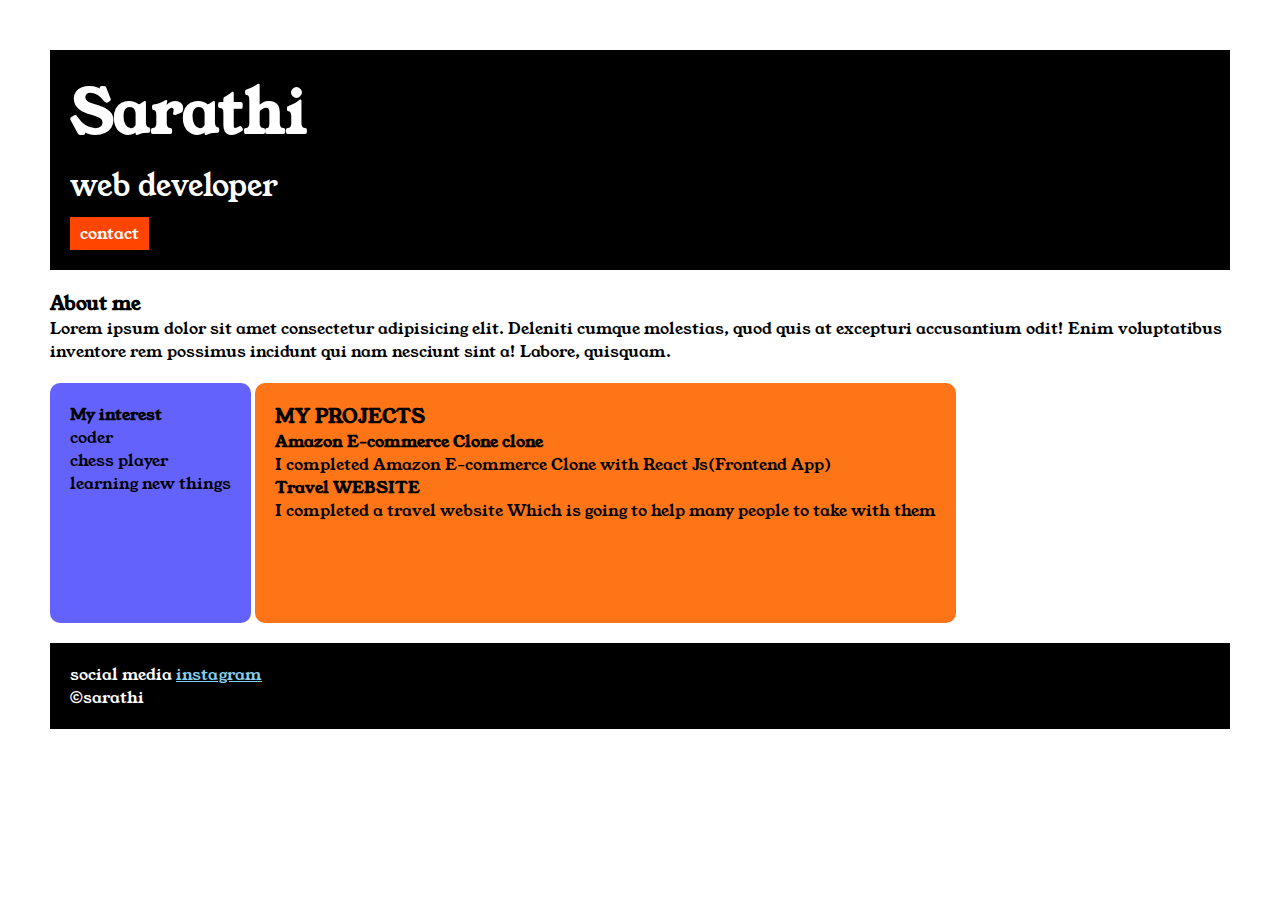
<file: index.html>
<!DOCTYPE html>
<html>

<head>
    <title>portfolio</title>
    <link rel="stylesheet" href="style.css">
    <link rel="preconnect" href="https://fonts.googleapis.com">
    <link rel="preconnect" href="https://fonts.gstatic.com" crossorigin>
    <link href="https://fonts.googleapis.com/css2?family=Young+Serif&display=swap" rel="stylesheet">
</head>

<body>
    <div class="container">
        <div class="section-one">
            <h1 class="section-one__name">Sarathi</h1>
            <p class="section-one__role">web developer</p>
            <a class="section-one__contact" href="contact.html">contact</a>

        </div>
        <div class="section-two">
            <h3 class="section-two__title">About me</h3>
            <p class="section-two__desc">Lorem ipsum dolor sit amet consectetur adipisicing elit. Deleniti cumque
                molestias, quod quis at excepturi accusantium odit! Enim voluptatibus inventore rem possimus incidunt
                qui nam nesciunt sint a! Labore, quisquam.</p>
            </p>
        </div>
        <div class="section-three">
            <h4 class="section-three__title">My interest</h4>
            <ul class="section-three__desc">
                <li>coder</li>
                <li>chess player</li>
                <li>learning new things</li>
            </ul>
        </div>
        <div class="section-four">
            <h3 class="section-four__title">MY PROJECTS</h3>
            <ul class="section-four__desc">
                <li>
                    <h4>Amazon E-commerce Clone clone</h4>
                </li>
                <p>I completed Amazon E-commerce Clone with React Js(Frontend App)</p>
                <li>
                    <h4>Travel WEBSITE</h4>
                </li>
                <p>I completed a travel website Which is going to help many people to take with them</p>
            </ul>
        </div>

<div class="section-five">
    <p class="section-five__title">social media <a href="https://www.instagram.com/">instagram </a></p>
    <p class="section-five__desc">&copy;sarathi </p>
</div>

        
    </div>
</body>

</html>
</file>
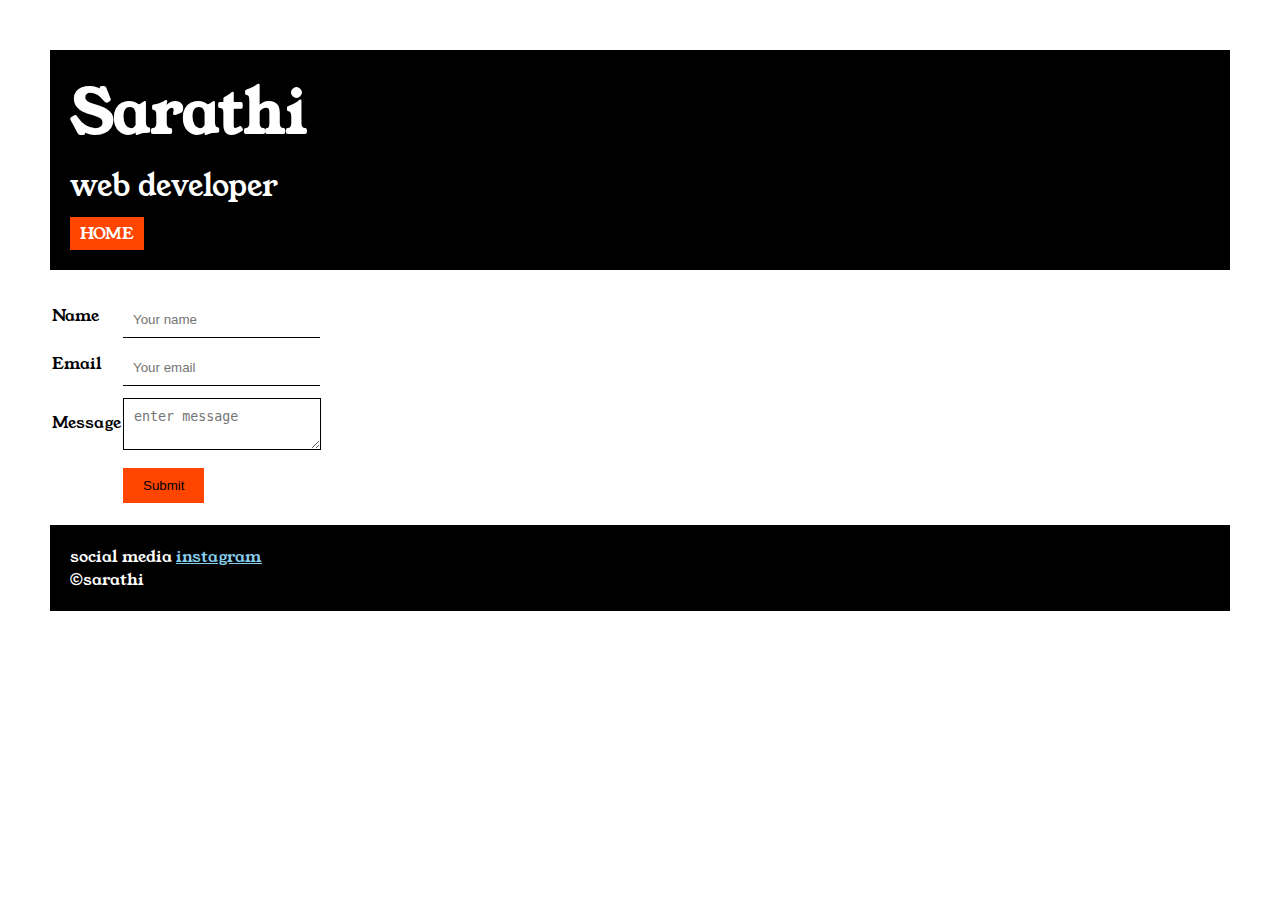
<file: contact.html>
<!DOCTYPE html>
<html lang="en">

<head>
    <meta charset="UTF-8">
    <meta name="viewport" content="width=device-width, initial-scale=1.0">
    <title>contact</title>
    <link rel="stylesheet" href="style.css">
    <link rel="preconnect" href="https://fonts.googleapis.com">
    <link rel="preconnect" href="https://fonts.gstatic.com" crossorigin>
    <link href="https://fonts.googleapis.com/css2?family=Young+Serif&display=swap" rel="stylesheet">
</head>

<body>
    <div class="container">
   
        <div class="section-one">
            <h1 class="section-one__name">Sarathi</h1>
            <p class="section-one__role">web developer</p>
            <a class="section-one__contact" href="index.html">HOME</a>
               
           

        </div>
        <div class="contact-form">
            <form>
                <table>
                    <tr>
                        <td>Name </td>
                        <td><input type="text" placeholder="Your name" class="contact-form__input"></td>
                    </tr>
                    <tr>
                        <td>Email</td>
                        <td><input type="email" placeholder="Your email" class="contact-form__input"></td>
                    </tr>
                    <tr>
                        <td>Message</td>
                        <td>
                            <textarea placeholder="enter message" class="contact-form__textarea"></textarea>
                        </td>
                    </tr>
                    <tr>
                        <td></td>
                        <td><input type="submit" class="contact-form__submit"></td>
                    </tr>
                </table>
            </form>
        </div>
   
    <div class="section-five">
    <p class="section-five__title">social media <a href="https://www.instagram.com/">instagram </a></p>
    <p class="section-five__desc">&copy;sarathi </p>
</div>
</div>


</body>

</html>
</file>
<file: style.css>
*{
    padding: 0;
    margin: 0;
}
body{
    font-family: 'Young Serif', serif;

}
.container{
    padding: 50px;
}
.section-one{
    background-color: black;
    color: white;
    padding: 20px;
}
.section-one__contact{
    background-color: orangered;
    color: white;
    text-decoration: none;
    padding-left: 10px;
    padding-right: 10px;
    padding-top: 5px;
    padding-bottom: 5px;
    display: inline-block;
    margin-top: 10px;
}
.section-one__name{
    font-size: 60px;
}
.section-one__role{
    font-size: 30px;
    margin-top: 10px;
}
.section-two,.section-three,.section-four,.section-five{
    margin-top:20px;
}
.section-two__des,.section-three__des,.section-four__des,.section-five__des{
    margin-top:10px;
}
  .section-five{
    background-color: black;
    color: white;
    padding: 20px;
  }
  .section-five__title a{
    color: skyblue;
  }
  .section-three__desc,.section-four li{
    list-style: none;
  }
  .section-three
  {
    background-color: #6462FD;
    color: black;
    padding:20px ;
    display: inline-block;
    height: 200px;
    border-radius:10px ;
    vertical-align: top;
  }
  .section-four{
    background-color: #fe7517;
    color: black;
    padding:20px ;
    display: inline-block;
    height: 200px;
    border-radius:10px ;
    vertical-align: top;

  }

  .contact-form{
    margin-top: 20px;
  }
  .contact-form__input,.contact-form__textarea,.contact-form__submit{
  margin-top:10px;
  }
  .contact-form__input{
    padding: 10px;
    border: none;
    border-bottom: solid black 1px;
  }

  .contact-form__textarea{
    padding: 10px;
    border: solid black 1px;
  }
  .contact-form__submit{
    padding-top: 10px;
    padding-bottom: 10px;
    padding-left: 20px;
    padding-right: 20px;
    background-color: orangered;
    color: black;
border: none;
  }
</file>
